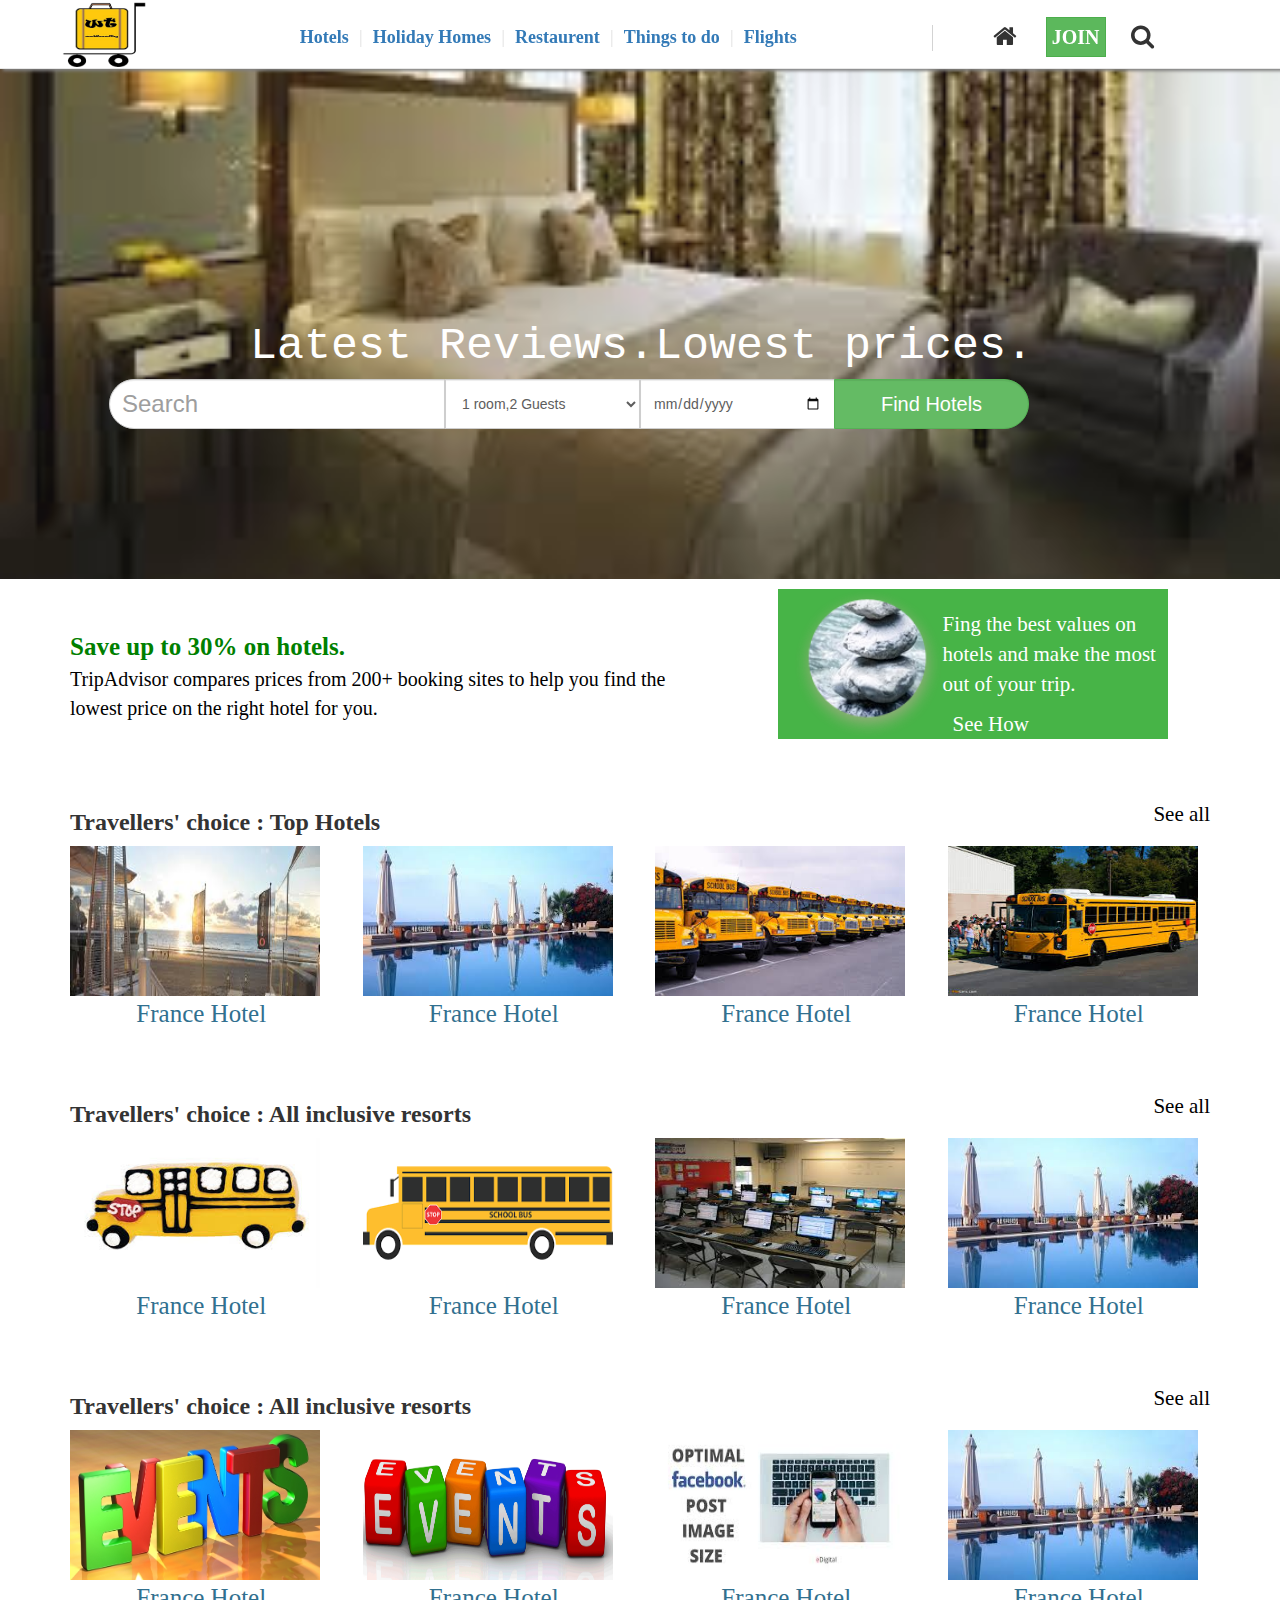
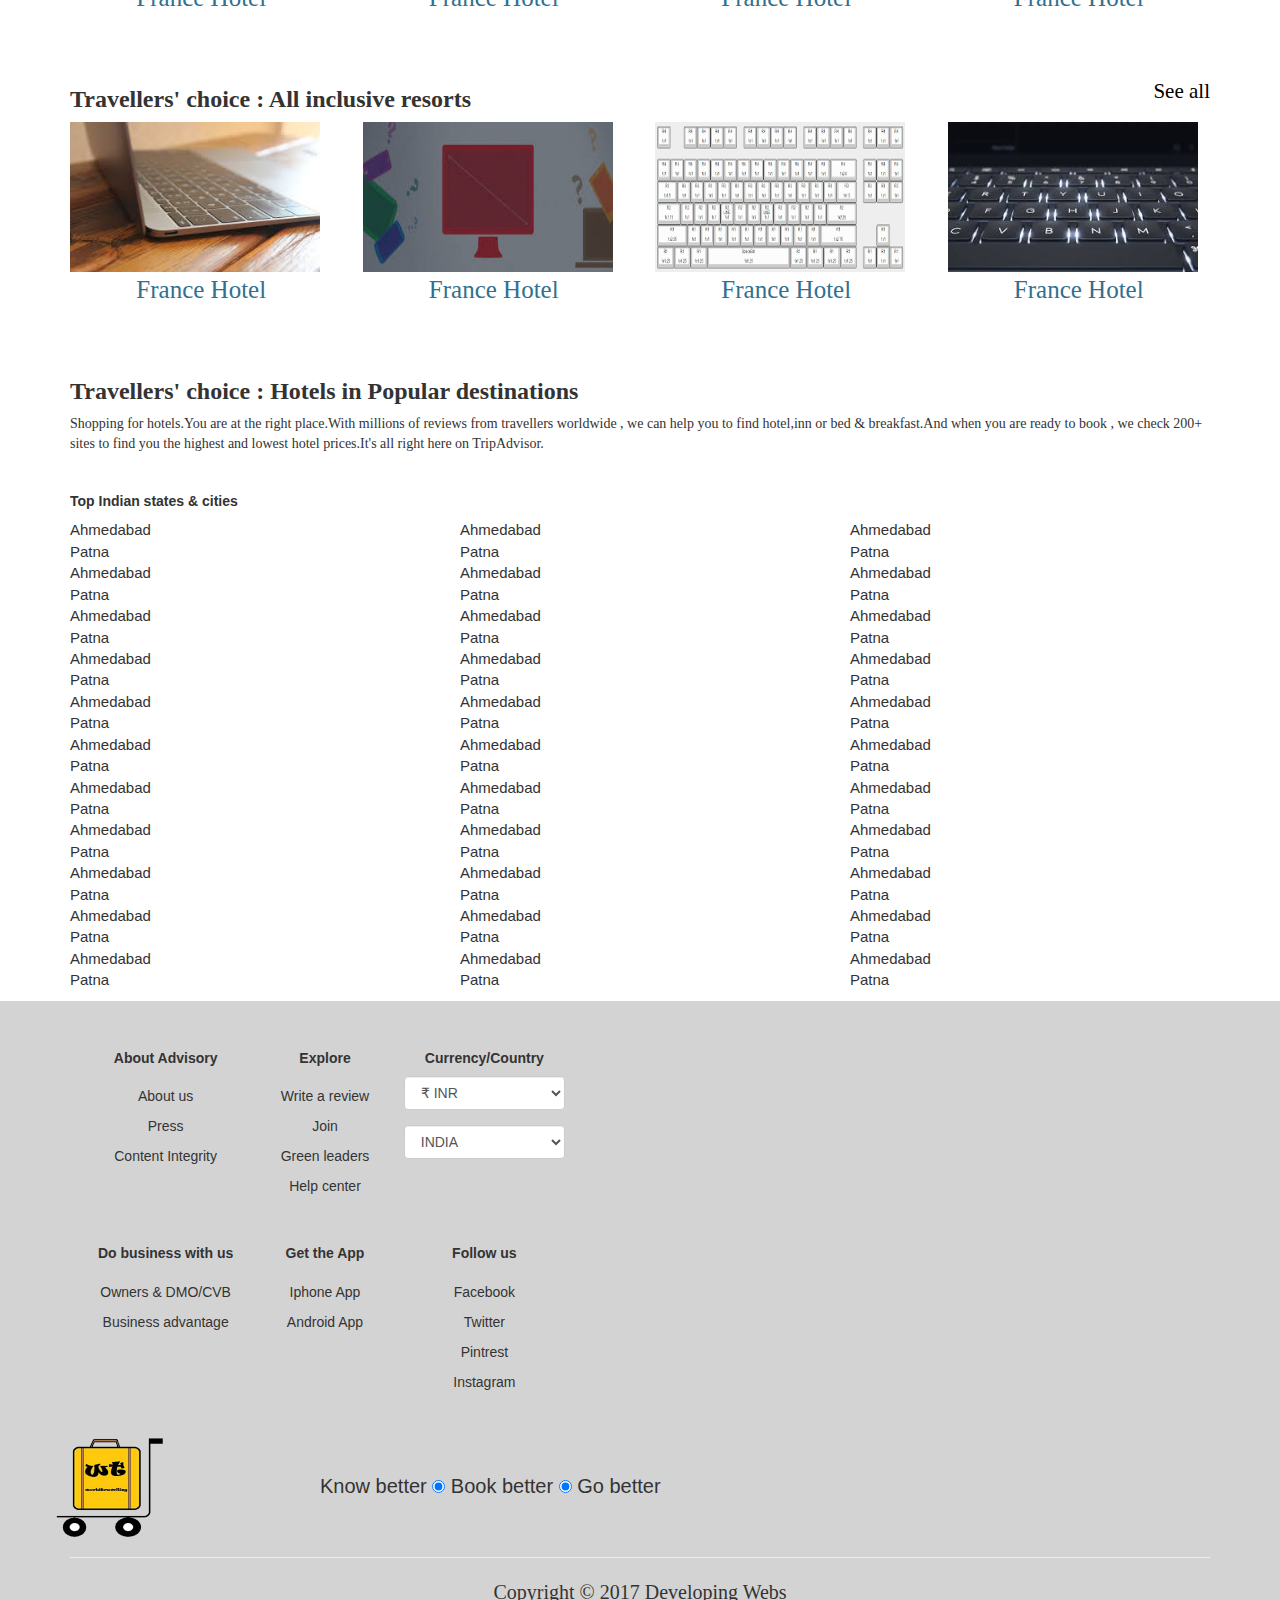
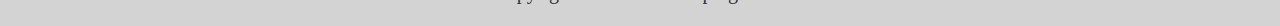
<file: index.html>
<html>
<head>
<meta http-equiv="X-UA-Compatible" content="IE=edge">
<link rel="stylesheet" href="https://cdnjs.cloudflare.com/ajax/libs/font-awesome/4.7.0/css/font-awesome.min.css"><!--Bootstrap library--------------->
<link href="css/bootstrap.min.css" rel="stylesheet">
<style>
nav ul li
{
	font-family:open-sans;
	font-size:18px;
	font-weight:bold;
}

.hero
{
background-repeat:no-repeat;
background-image:url("hotel3.jpg");
opacity:0.95;
background-size:cover;
alt:asda;
padding:0 !important;
z-index:1;
background-position: 100% 100%;
}
.container-fluid
{
	padding:0 !important;
	margin:auto !important;
}
.navbar
{
    box-shadow:3px 2px 3px grey;

background-color:white;
z-index:1000;
width:100%;
border-radius:0px;
}
input[type="text"]
{
	font-size:24px;
}
input[type="text"] placeholder
{
padding:55px;
}
#b1
{
border-radius:0;
width:60;
height:40px;
margin-left:20;
padding:5px;
font-weight:bold;
font-size:20px;
margin-top:15px;
}
footer ul li
{
padding-top:10;
}
input[type="radio"] checked
{
color:red;
}

</style>

</head>
<body>

<script src="https://ajax.googleapis.com/ajax/libs/jquery/1.11.3/jquery.min.js"></script>
<script src="js/bootstrap.min.js"></script>
<header>
<div class="container-fluid" style="padding:0;margin:auto">
<nav class="navbar navbar-default navbar-fixed-top">
<div class="container-fluid">
<div class="row" style="padding:2">
<div class="logo col-md-2" style="margin-left:60px;margin-top:-15px !important;">
<a class="navbar-brand" href="#"><img src="worldtravel1.png" width="85px" height="65px"></a>
</div>
<div class="col-md-6 navbar-text" style="margin-top:23px;border-right:0.1px solid lightgrey">
<ul class="nav navbar-nav list-inline text-primary">
<li>
Hotels</li><li style="opacity:0.5;color:lightgrey">|</li>
<li style="padding-left:5px">
Holiday Homes
</li><li style="opacity:0.5;color:lightgrey">|</li>
<li style="padding-left:5px">
Restaurent
</li><li style="opacity:0.5;color:lightgrey">|</li>
<li style="padding-left:5px">
Things to do
</li><li style="opacity:0.5;color:lightgrey">|</li>
<li style="padding-left:5px">
Flights
</li>
<li>
</li>
</ul>
</div>
<div class="col-md-3 navbar-content" style="">
<ul class="nav navbar-nav list-inline" style="">
<li><i class="fa fa-home" style="font-size:25px;margin-top:22;padding-left:25"></i></li>
<li><button id="b1" class="btn btn-success navbar-btn text-center">JOIN</button></li>
<li><i class="fa fa-search" style="font-size:25px;margin-top:22;padding-left:15"></i></li>
</ul>
</div></div></div>
</nav>
</div>

<div class="hero" style="padding-top:0;margin-top:65px;position:relative" >
<div class="container" style="padding-top:250px">
<div class="row">
<span class="col-md-offset-2 col-md-10" style="padding-left:0;font-size:45px;color:white;font-family:Monospace">Latest Reviews.Lowest prices.</span>
</div>

<div class="row text-center" style="padding-bottom:150px"><center>
<div class="col-md-offset-1 col-md-4" style="background-color:;padding:0;margin:auto">
<div class="input-group" style="float:right;position:relative">  
	<input type="text" class="form-control" placeholder="Search" style="border-radius:100px 0px 0px 100px;height:50px;width:100%">
	</div>
	</div>
	<div class="col-md-2"  style="background-color:;padding:0;margin:auto">
	<div class="input-group" style="float:left;width:100%">
	<select class="form-control" style="width:100%;height:50px;">
	<option value="1 room,2 Guests">1 room,2 Guests</option>
	<option value="2 room,4 Guests">2 room,4 Guests</option>
	<option value="4 room,8 Guests">4 room,8 Guests</option>
	</select>
	</div>
	</div>
	<div class="col-md-2" style="background-color:;padding:0 !important;margin:auto">
	<div class="input-group" style="float:left;width:100%" >
	<input type="date" class="form-control" value="Check in-Check out" style="width:100%;height:50px;">
	</div>
	</div>
<div class="col-md-2" style="background-color:;padding:0 !important;margin:auto">
    <div class="input-group input-group-btn" >
      <button class="form-control btn btn-success" type="submit" style="border-radius:0 100px 100px 0;height:50px;float:left">
        <span style="font-size:20">Find Hotels</span>
      </button>
    </div>
	</div></center>
  </div>
  </div>
</div>


<div class="container">
<div class="row" >
<div class="col-md-7" style="padding-top:50px;font-family:Miriam">
<strong><span style="padding-top:80px;font-size:25;color:green">Save up to 30% on hotels.</span></strong>
<p><span  style="padding-top:60px;padding-right:50px;font-size:20;color:black">TripAdvisor compares prices from 200+ booking sites to help you find the lowest price on the right hotel for you.</span></p>
</div>
<div class="col-md-4" style="margin-left:40;background-color:47b447;margin-top:10px;font-family:Miriam">
<span><img src="c.png" width="150px" height="150px" style="float:left"></span>
<span style="position:absolute;top:20px;font-size:21;color:white">Fing the best values on hotels and make the most out of your trip.<p style="padding:10">See How</p></span>
</div>
</div>
<div class="top_hotels">
<div class="row" style="padding-top:50px">
<div class="col-md-5" style="padding-top:0;font-family:Miriam">
<span style="padding-top:80px;"><h3><strong>Travellers' choice : Top Hotels</strong></h3></span>
</div>
<div class="col-md-7" style="padding-top:10;font-family:Miriam">
<span style="font-size:21;float:right;color:black">See all</span>
</div>
</div>
<div class="gallery">
<div class="row">
<div class="col-md-3">
<figure><img src="hotel.jpg" width="250px" height="150px"><figcaption class="text-center text-info" style="font-size:25;font-family:open-sans">France Hotel</figcaption></figure>
</div>
<div class="col-md-3">
<figure><img src="hotel2.jpg" width="250px" height="150px"><figcaption class="text-center text-info" style="font-size:25;font-family:open-sans">France Hotel</figcaption></figure>
</div>
<div class="col-md-3">
<figure><img src="bus.jpg" width="250px" height="150px"><figcaption class="text-center text-info" style="font-size:25;font-family:open-sans">France Hotel</figcaption></figure>
</div>
<div class="col-md-3">
<figure><img src="bus1.jpg"width="250px" height="150px"><figcaption class="text-center text-info" style="font-size:25;font-family:open-sans">France Hotel</figcaption></figure>
</div>
</div>
</div>
</div>

<div class="resorts">
<div class="row" style="padding-top:50px">
<div class="col-md-5" style="padding-top:0;font-family:Miriam">
<span style="padding-top:80px;"><h3><strong>Travellers' choice : All inclusive resorts</strong></h3></span>
</div>
<div class="col-md-7" style="padding-top:10;font-family:Miriam">
<span style="font-size:21;float:right;color:black">See all</span>
</div>
</div>
<div class="gallery">
<div class="row">
<div class="col-md-3">
<figure><img src="bus2.jpg" width="250px" height="150px"><figcaption class="text-center text-info" style="font-size:25;font-family:open-sans">France Hotel</figcaption></figure>
</div>
<div class="col-md-3">
<figure><img src="busn.png" width="250px" height="150px"><figcaption class="text-center text-info" style="font-size:25;font-family:open-sans">France Hotel</figcaption></figure>
</div>
<div class="col-md-3">
<figure><img src="cs.jpg" width="250px" height="150px"><figcaption class="text-center text-info" style="font-size:25;font-family:open-sans">France Hotel</figcaption></figure>
</div>
<div class="col-md-3">
<figure><img src="hotel2.jpg"width="250px" height="150px"><figcaption class="text-center text-info" style="font-size:25;font-family:open-sans">France Hotel</figcaption></figure>
</div>
</div>
</div>
</div>

<div class="small_hotels">
<div class="row" style="padding-top:50px">
<div class="col-md-5" style="padding-top:0;font-family:Miriam">
<span style="padding-top:80px;"><h3><strong>Travellers' choice : All inclusive resorts</strong></h3></span>
</div>
<div class="col-md-7" style="padding-top:10;font-family:Miriam">
<span style="font-size:21;float:right;color:black">See all</span>
</div>
</div>
<div class="gallery">
<div class="row">
<div class="col-md-3">
<figure><img src="events.jpg" width="250px" height="150px"><figcaption class="text-center text-info" style="font-size:25;font-family:open-sans">France Hotel</figcaption></figure>
</div>
<div class="col-md-3">
<figure><img src="events1.gif" width="250px" height="150px"><figcaption class="text-center text-info" style="font-size:25;font-family:open-sans">France Hotel</figcaption></figure>
</div>
<div class="col-md-3">
<figure><img src="des.jpg" width="250px" height="150px"><figcaption class="text-center text-info" style="font-size:25;font-family:open-sans">France Hotel</figcaption></figure>
</div>
<div class="col-md-3">
<figure><img src="hotel2.jpg"width="250px" height="150px"><figcaption class="text-center text-info" style="font-size:25;font-family:open-sans">France Hotel</figcaption></figure>
</div>
</div>
</div>
</div>

<div class="top_destination">
<div class="row" style="padding-top:50px">
<div class="col-md-5" style="padding-top:0;font-family:Miriam">
<span style="padding-top:80px;"><h3><strong>Travellers' choice : All inclusive resorts</strong></h3></span>
</div>
<div class="col-md-7" style="padding-top:10;font-family:Miriam">
<span style="font-size:21;float:right;color:black">See all</span>
</div>
</div>
<div class="gallery">
<div class="row">
<div class="col-md-3">
<figure><img src="lab2.jpg" width="250px" height="150px"><figcaption class="text-center text-info" style="font-size:25;font-family:open-sans">France Hotel</figcaption></figure>
</div>
<div class="col-md-3">
<figure><img src="lab3.jpg" width="250px" height="150px"><figcaption class="text-center text-info" style="font-size:25;font-family:open-sans">France Hotel</figcaption></figure>
</div>
<div class="col-md-3">
<figure><img src="lab4.png" width="250px" height="150px"><figcaption class="text-center text-info" style="font-size:25;font-family:open-sans">France Hotel</figcaption></figure>
</div>
<div class="col-md-3">
<figure><img src="lab6.jpg"width="250px" height="150px"><figcaption class="text-center text-info" style="font-size:25;font-family:open-sans">France Hotel</figcaption></figure>
</div>
</div>
</div>
</div>

<div class="popular_destination">
<div class="row" style="padding-top:50px">
<div class="col-md-8" style="padding-top:0;font-family:Miriam">
<span style="padding-top:80px;"><h3><strong>Travellers' choice : Hotels in Popular destinations</strong></h3></span>
</div>
</div>
<div class="info" style="font-family:rockwell">
<div class="row">
<div class="col-md-12">
<p>Shopping for hotels.You are at the right place.With millions of reviews from travellers worldwide , we can help you to find hotel,inn or bed & breakfast.And when you are ready to book , we check 200+ sites to find you the highest and lowest hotel prices.It's all right here on TripAdvisor.</p>
</div>
</div>
</div>
</div>

<div class="ct">
<div class="row" style="padding-top:20px">
<div class="col-md-8" style="padding-top:0;font-family:arial">
<span style="padding-top:80px;"><h5><strong>Top Indian states & cities</strong></h5></span>
</div>
</div>
<div class="row">
<ul class="col-md-4" style="list-style-type:none;font-size:15px">
<li>Ahmedabad</li>
<li>Patna</li>
<li>Ahmedabad</li>
<li>Patna</li>
<li>Ahmedabad</li>
<li>Patna</li>
<li>Ahmedabad</li>
<li>Patna</li>
<li>Ahmedabad</li>
<li>Patna</li>
<li>Ahmedabad</li>
<li>Patna</li>
<li>Ahmedabad</li>
<li>Patna</li>
<li>Ahmedabad</li>
<li>Patna</li>
<li>Ahmedabad</li>
<li>Patna</li>
<li>Ahmedabad</li>
<li>Patna</li>
<li>Ahmedabad</li>
<li>Patna</li>
</ul>
<ul class="col-md-4" style="list-style-type:none;font-size:15px">
<li>Ahmedabad</li>
<li>Patna</li>
<li>Ahmedabad</li>
<li>Patna</li>
<li>Ahmedabad</li>
<li>Patna</li>
<li>Ahmedabad</li>
<li>Patna</li>
<li>Ahmedabad</li>
<li>Patna</li>
<li>Ahmedabad</li>
<li>Patna</li>
<li>Ahmedabad</li>
<li>Patna</li>
<li>Ahmedabad</li>
<li>Patna</li>
<li>Ahmedabad</li>
<li>Patna</li>
<li>Ahmedabad</li>
<li>Patna</li>
<li>Ahmedabad</li>
<li>Patna</li>
</ul>
<ul class="col-md-4" style="list-style-type:none;font-size:15px">
<li>Ahmedabad</li>
<li>Patna</li>
<li>Ahmedabad</li>
<li>Patna</li>
<li>Ahmedabad</li>
<li>Patna</li>
<li>Ahmedabad</li>
<li>Patna</li>
<li>Ahmedabad</li>
<li>Patna</li>
<li>Ahmedabad</li>
<li>Patna</li>
<li>Ahmedabad</li>
<li>Patna</li>
<li>Ahmedabad</li>
<li>Patna</li>
<li>Ahmedabad</li>
<li>Patna</li>
<li>Ahmedabad</li>
<li>Patna</li>
<li>Ahmedabad</li>
<li>Patna</li>
</ul>
</div>
</div>
</div>
<footer class="footer" style="background-color:lightgrey;padding-bottom:20">
<div class="container text-center" style="padding-top:25">
<div class="row">
<div class="col-md-8" style="padding:15;padding-right:0">
<ul class="col-md-3" style="list-style-type:none;">
<h5><strong>About Advisory</strong></h5>
<li>About us</li>
<li>Press</li>
<li>Content Integrity</li>
</ul>
<ul class="col-md-2" style="list-style-type:none">
<h5><strong>Explore</strong></h5>
<li>Write a review</li>
<li>Join</li>
<li>Green leaders</li>
<li>Help center</li>
</ul>
<ul class="col-md-3" style="list-style-type:none">
<h5><strong>Currency/Country</strong></h5>
<select class="form-control"><li><option value="INR"> &#8377; INR</option></li>
<li><option value="NC">Nepali</option></li>
</select>
<select class="form-control" style="margin-top:15"><li><option value="INR"> INDIA</option></li>
<li><option value="NC">Nepal</option></li>
</select>
</ul>
</div>
</div>
<div class="row">
<div class="col-md-8" style="padding:15;padding-right:0">
<ul class="col-md-3" style="list-style-type:none;">
<h5><strong>Do business with us</strong></h5>
<li>Owners & DMO/CVB</li>
<li>Business advantage</li>
</ul>
<ul class="col-md-2" style="list-style-type:none;">
<h5><strong>Get the App</strong></h5>
<li>Iphone App</li>
<li>Android App</li>
</ul>
<ul class="col-md-3" style="list-style-type:none;">
<h5><strong>Follow us</strong></h5>
<li>Facebook</li>
<li>Twitter</li>
<li>Pintrest</li>
<li>Instagram</li>
</ul>

</div>
</div>
<div class="footer-content" style="padding-top:20">
<div class="row">
<img src="worldtravel1.png" style="float:left;width:110px;height:100px">
<span style="float:left;padding-left:155px;margin-top:35px;font-size:20">Know better <input type="radio" checked> Book better <input type="radio" checked> Go better</span>
</div></div>
<hr>
<span style="font-size:20;font-family:sans-seriff">Copyright &copy; 2017 Developing Webs</span> </div>
</footer>
</header>
</body>
</html>
</file>
